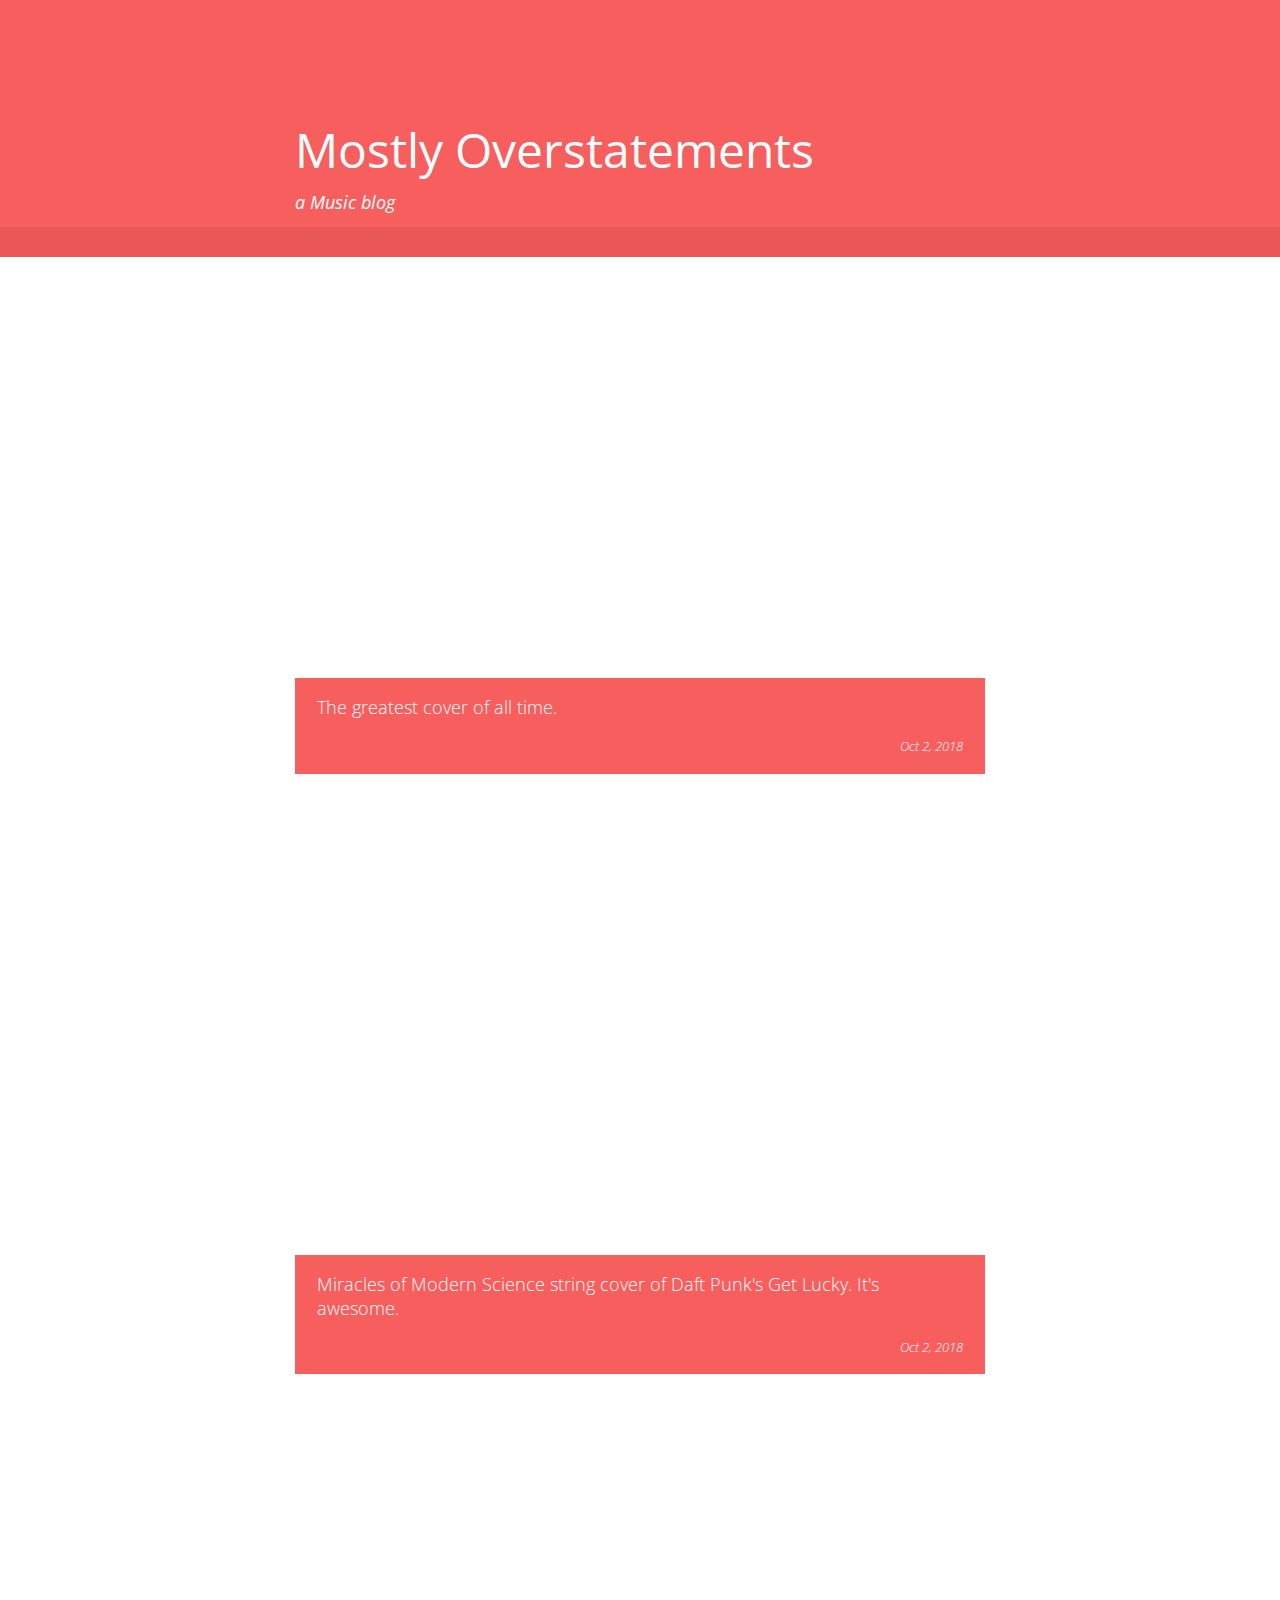
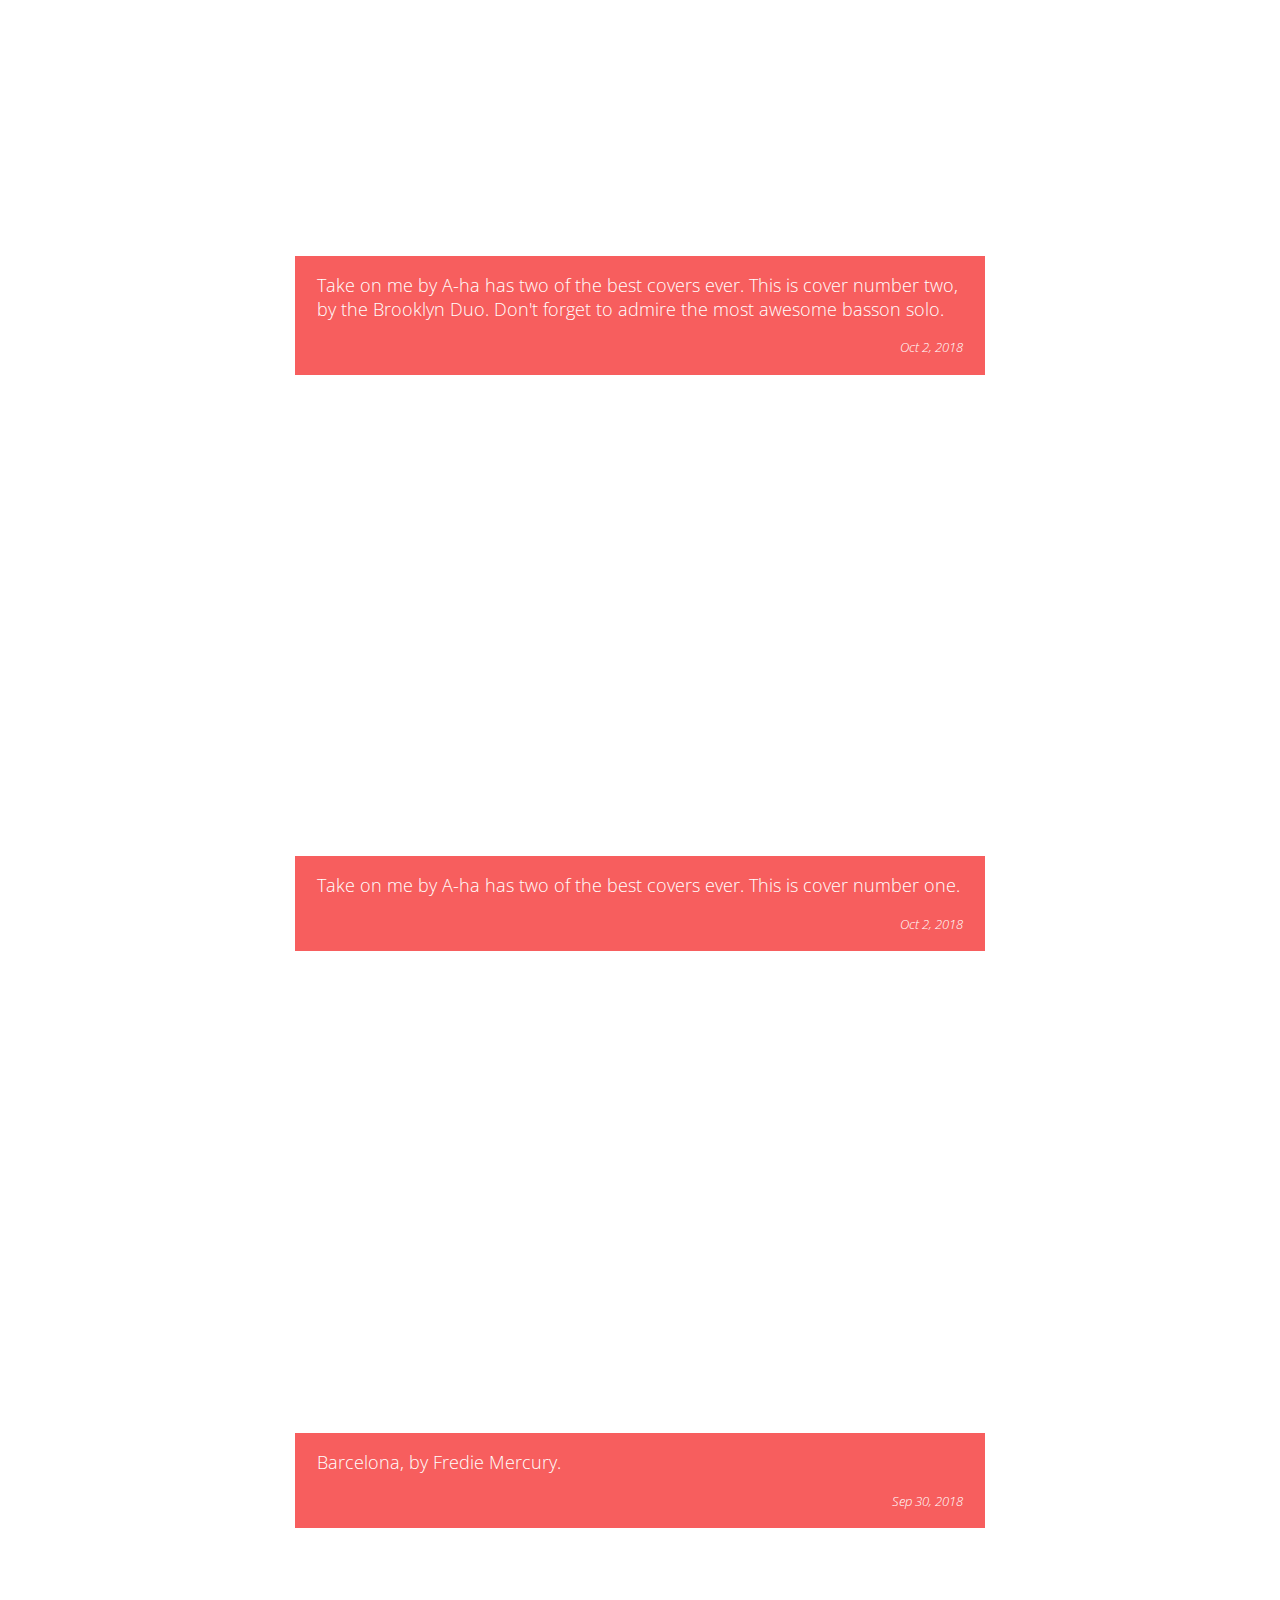
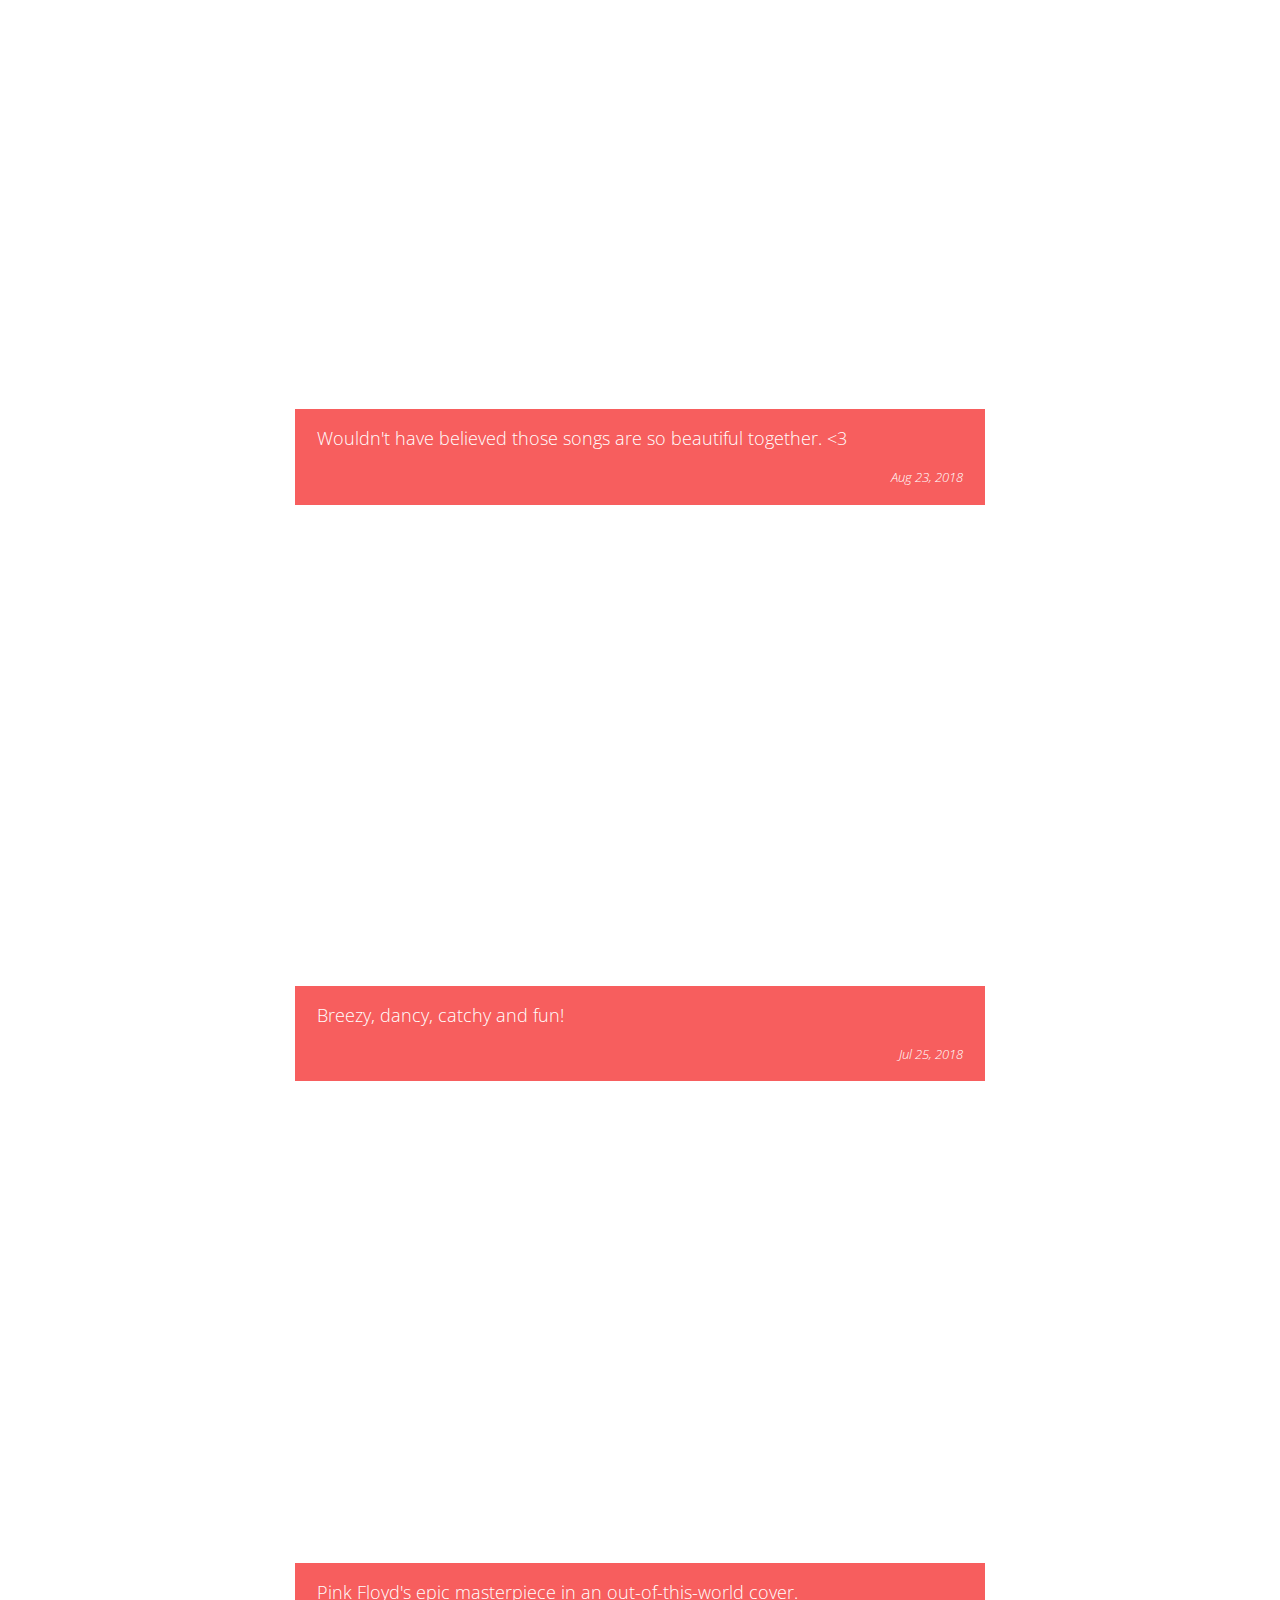
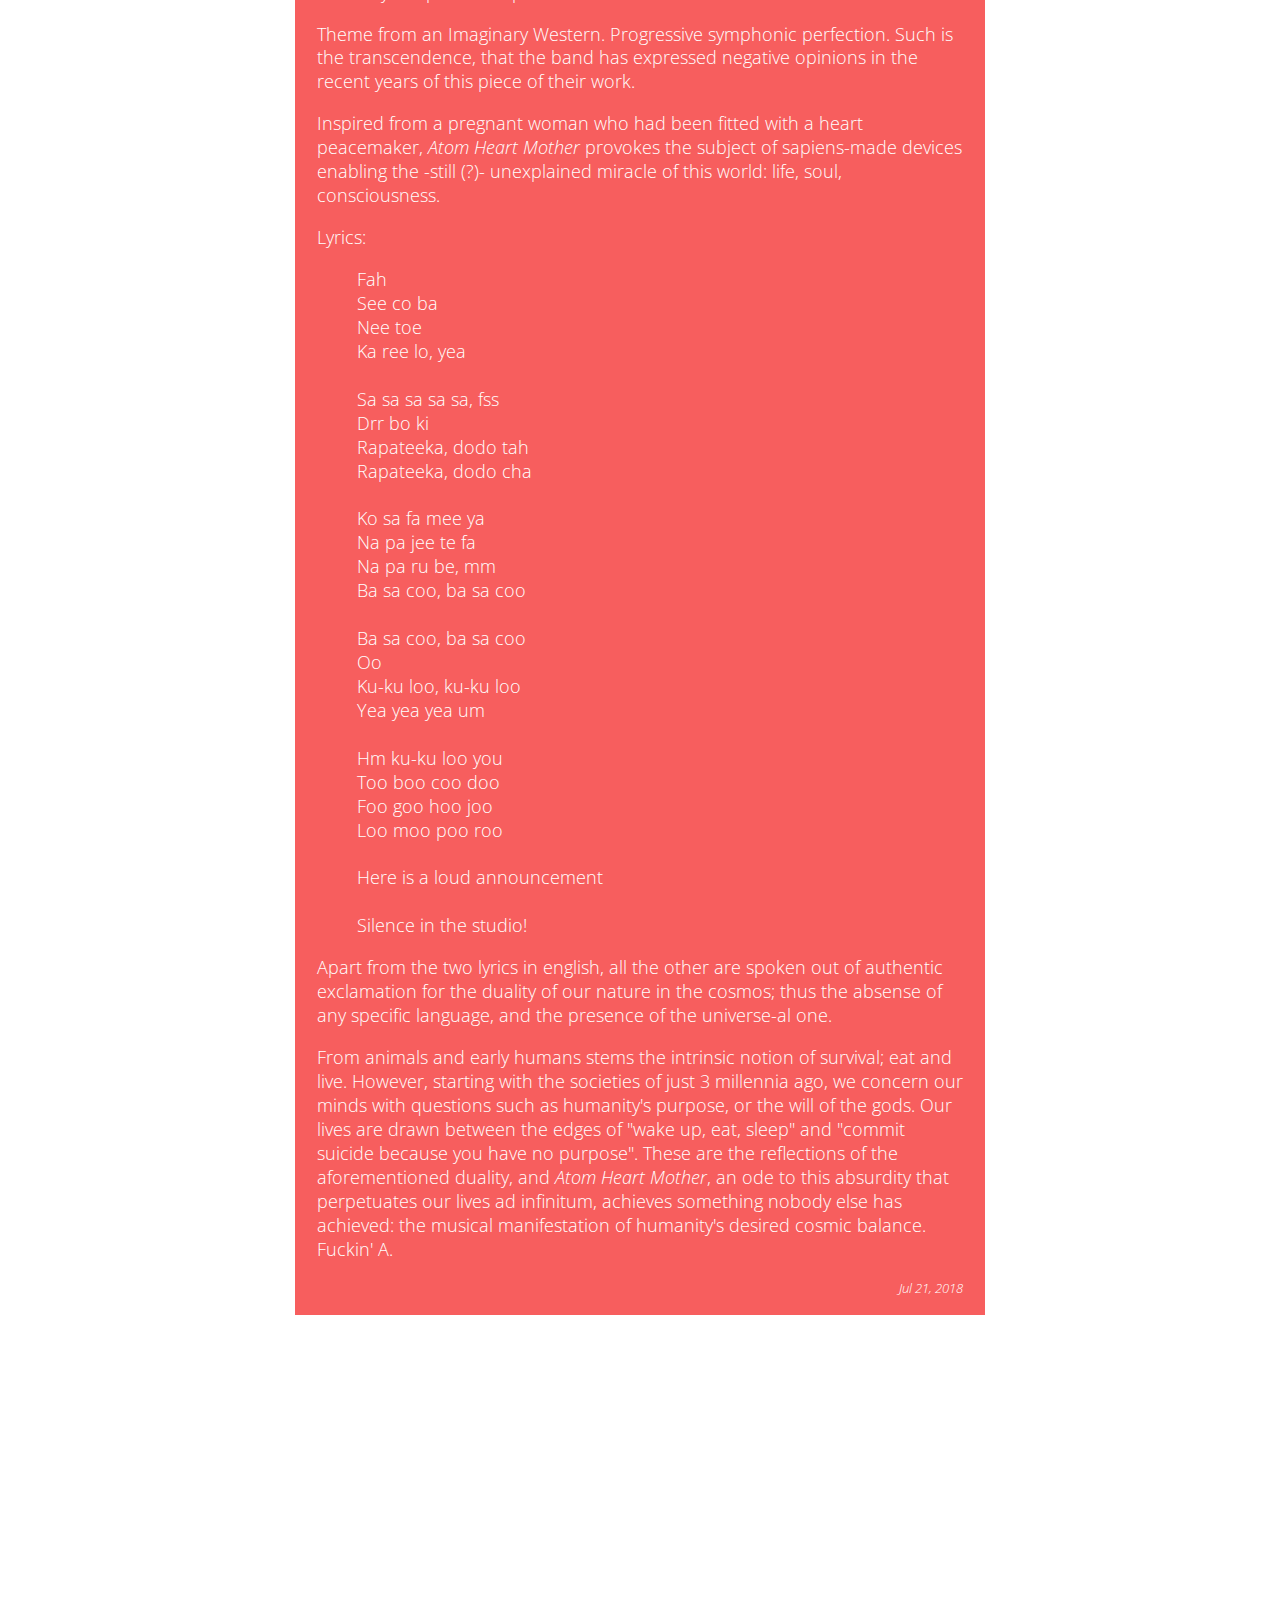
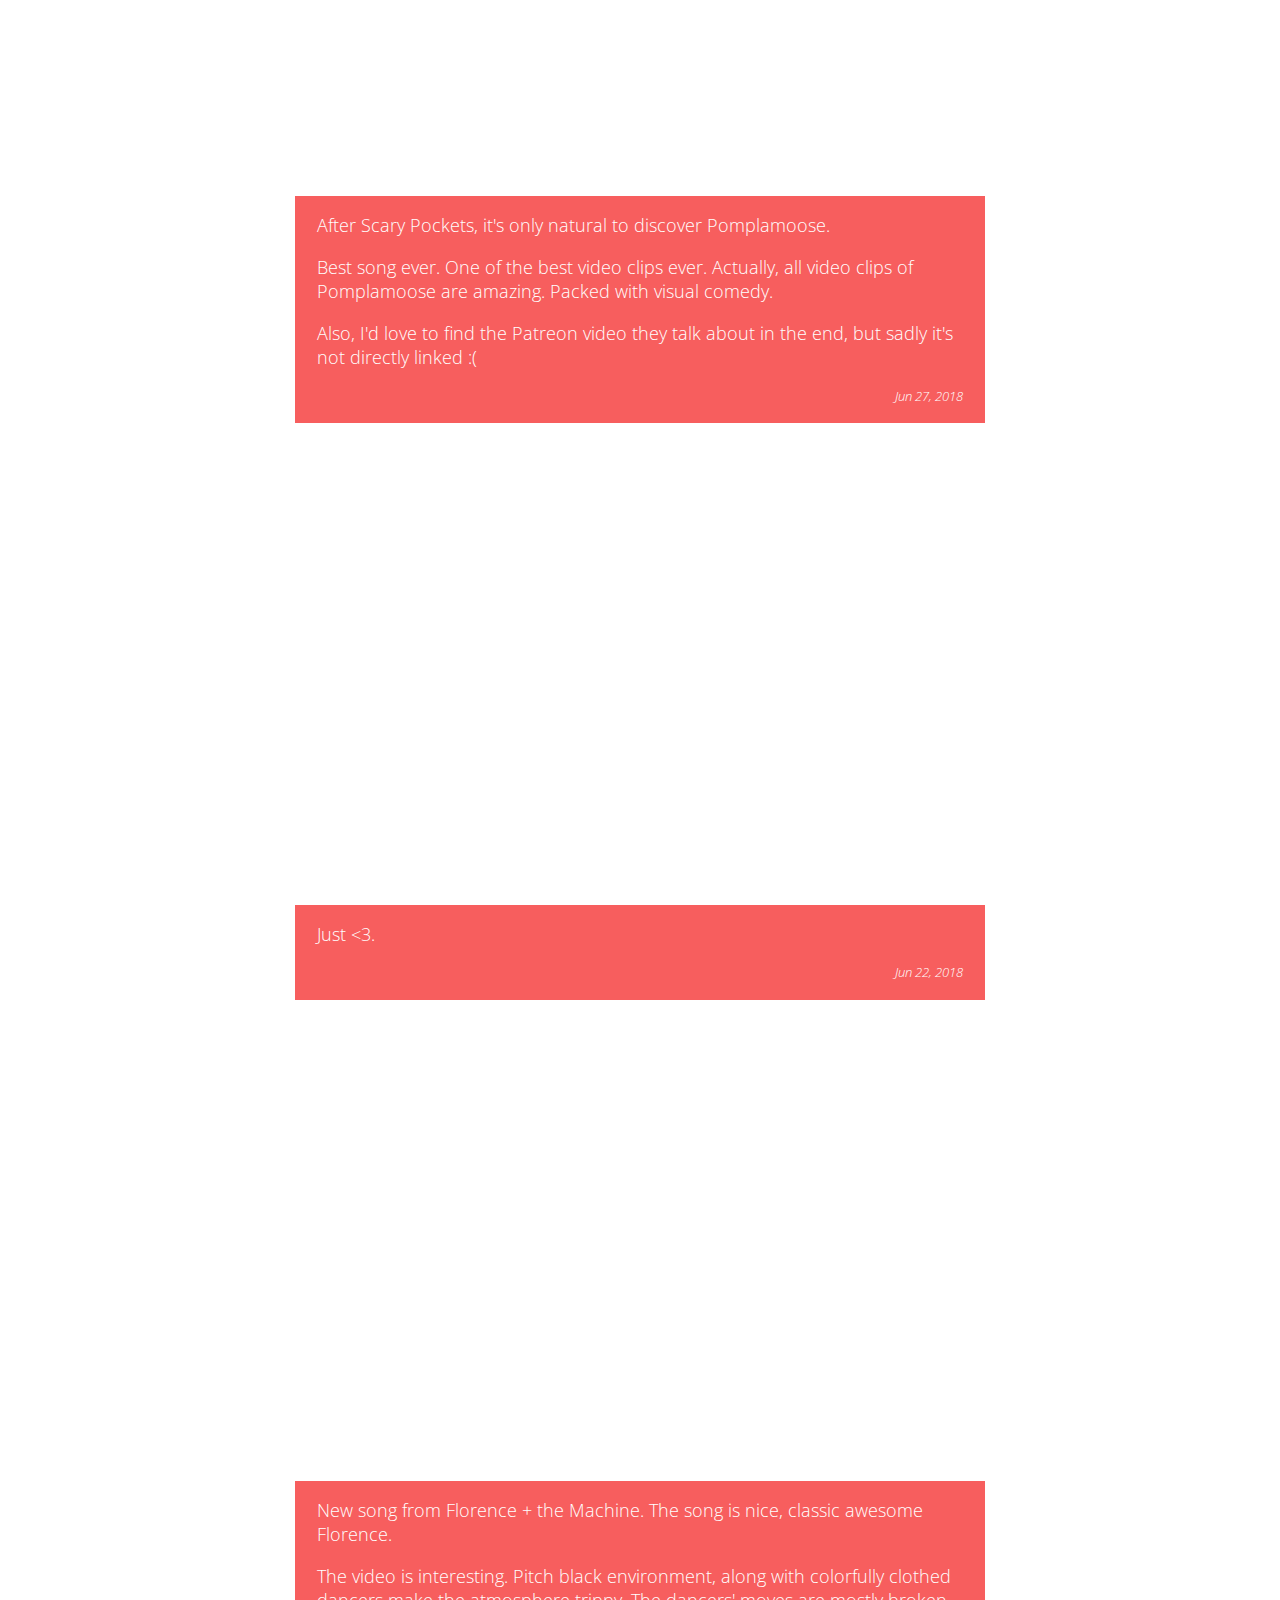
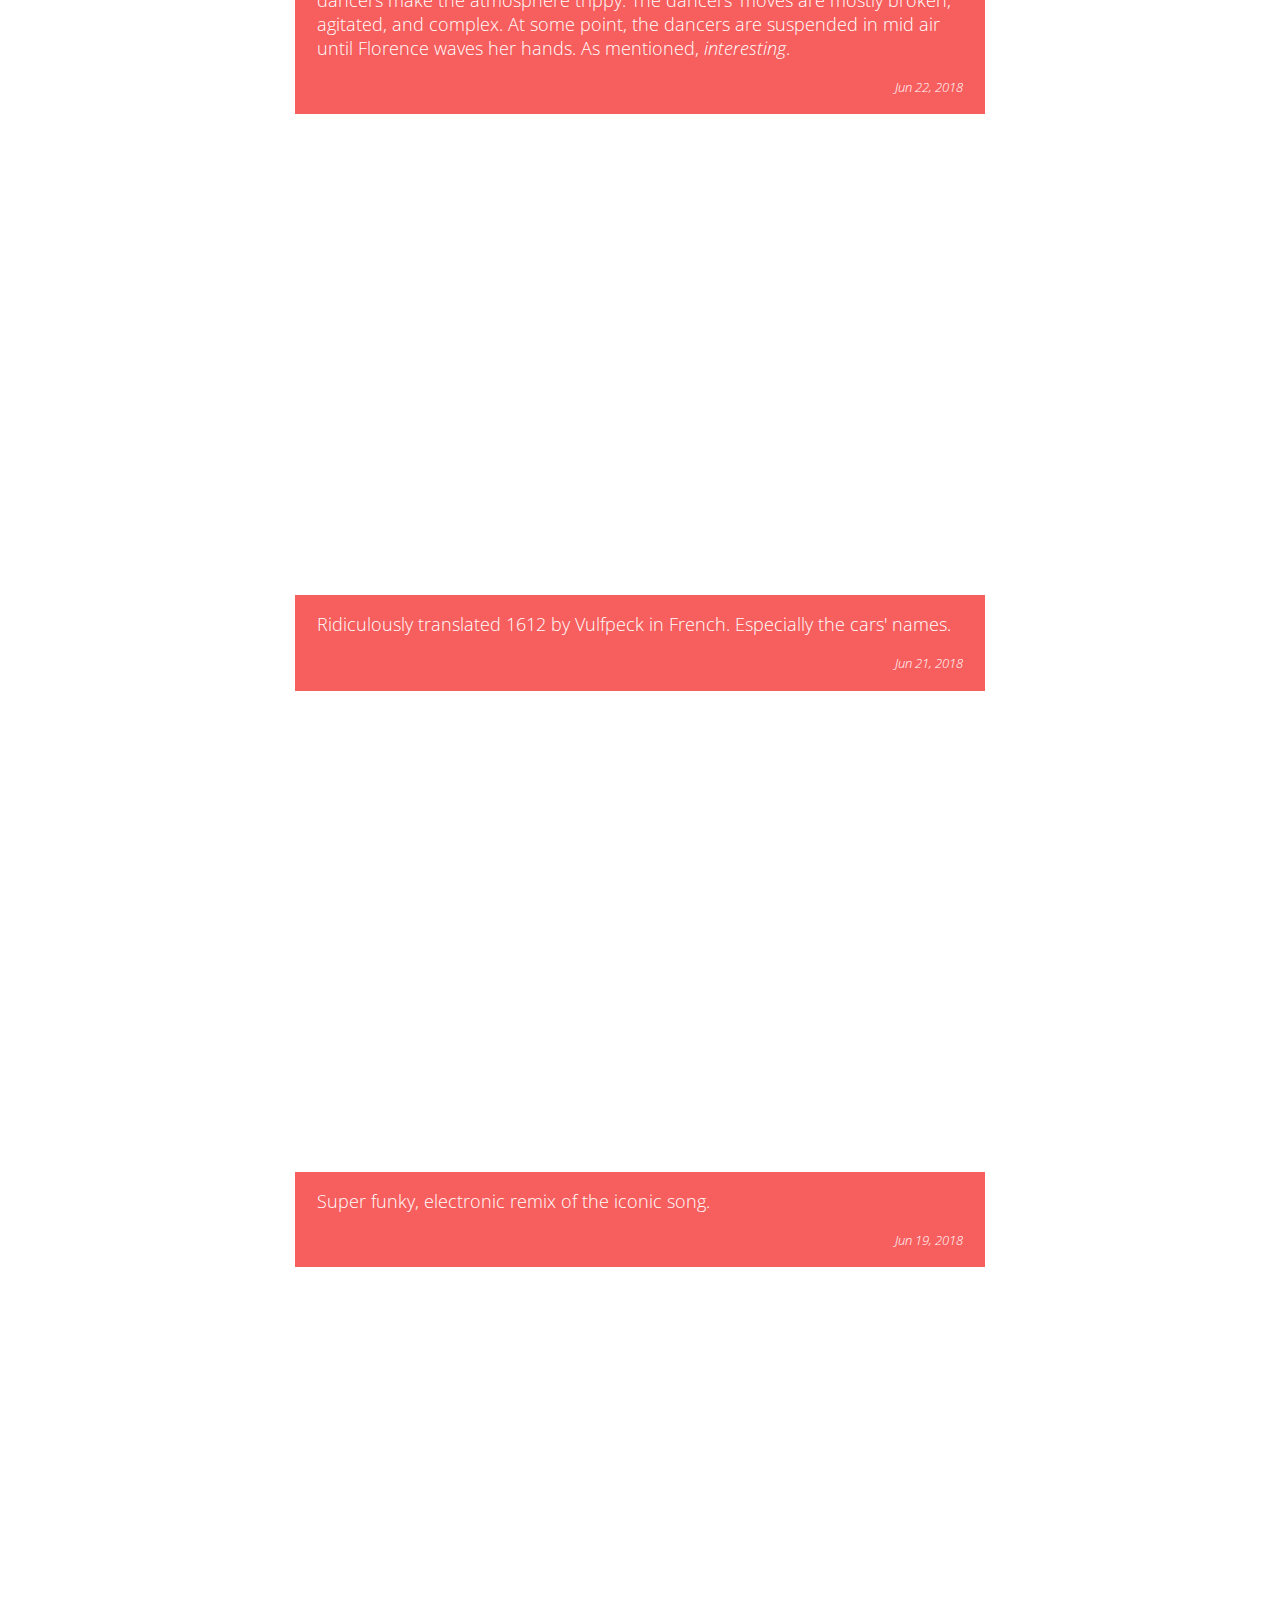
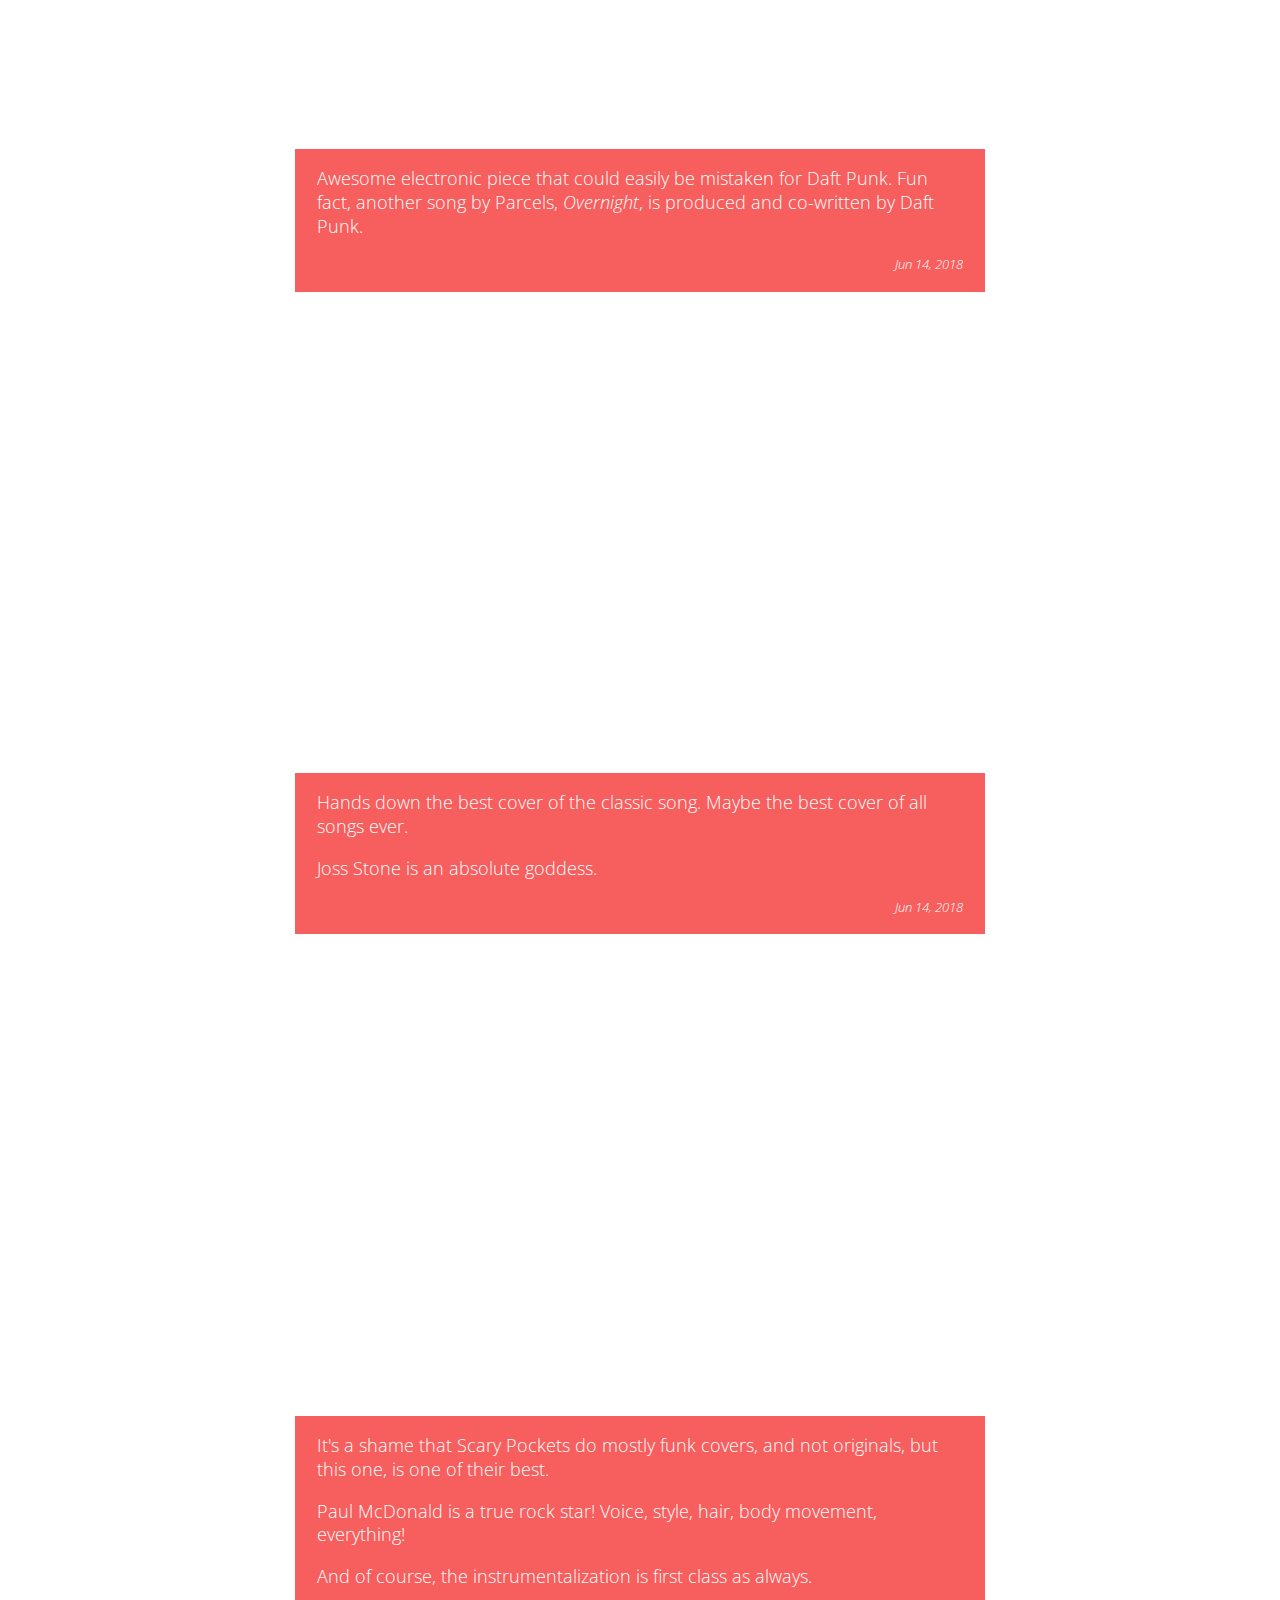
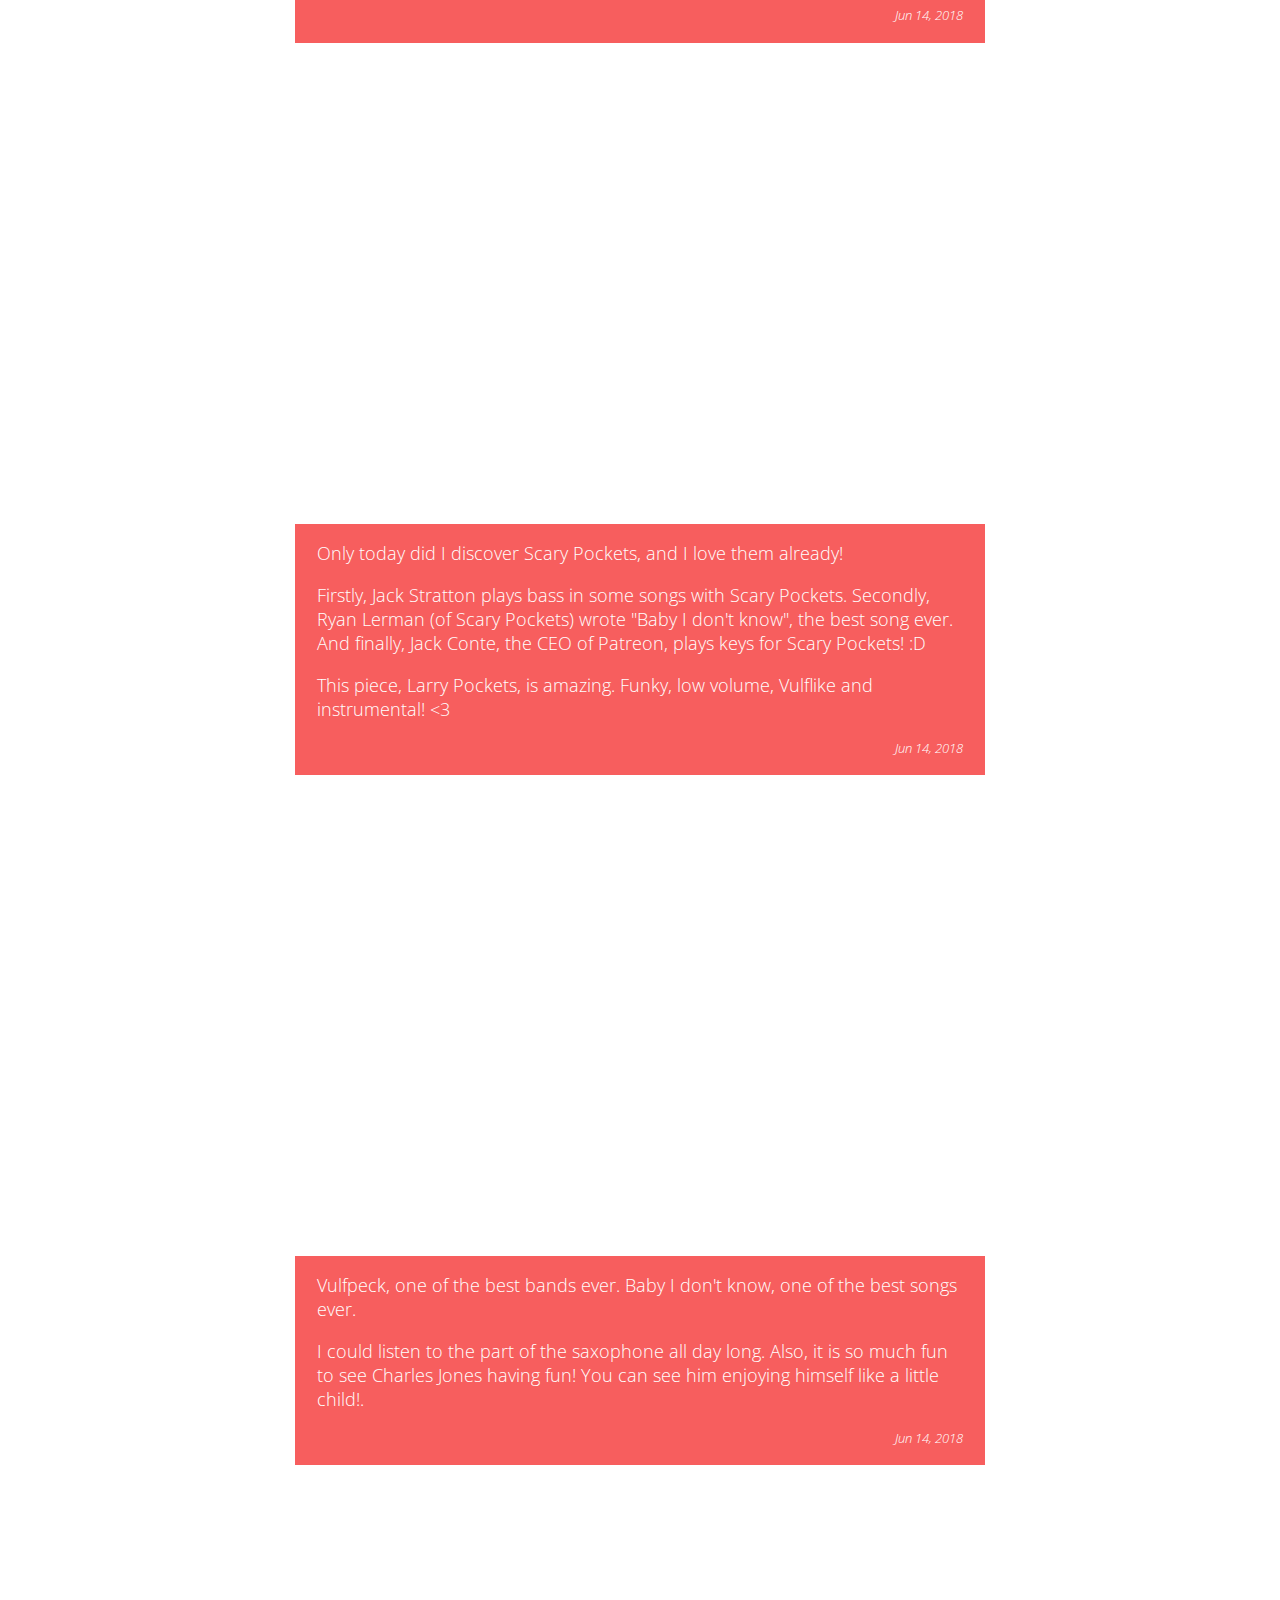
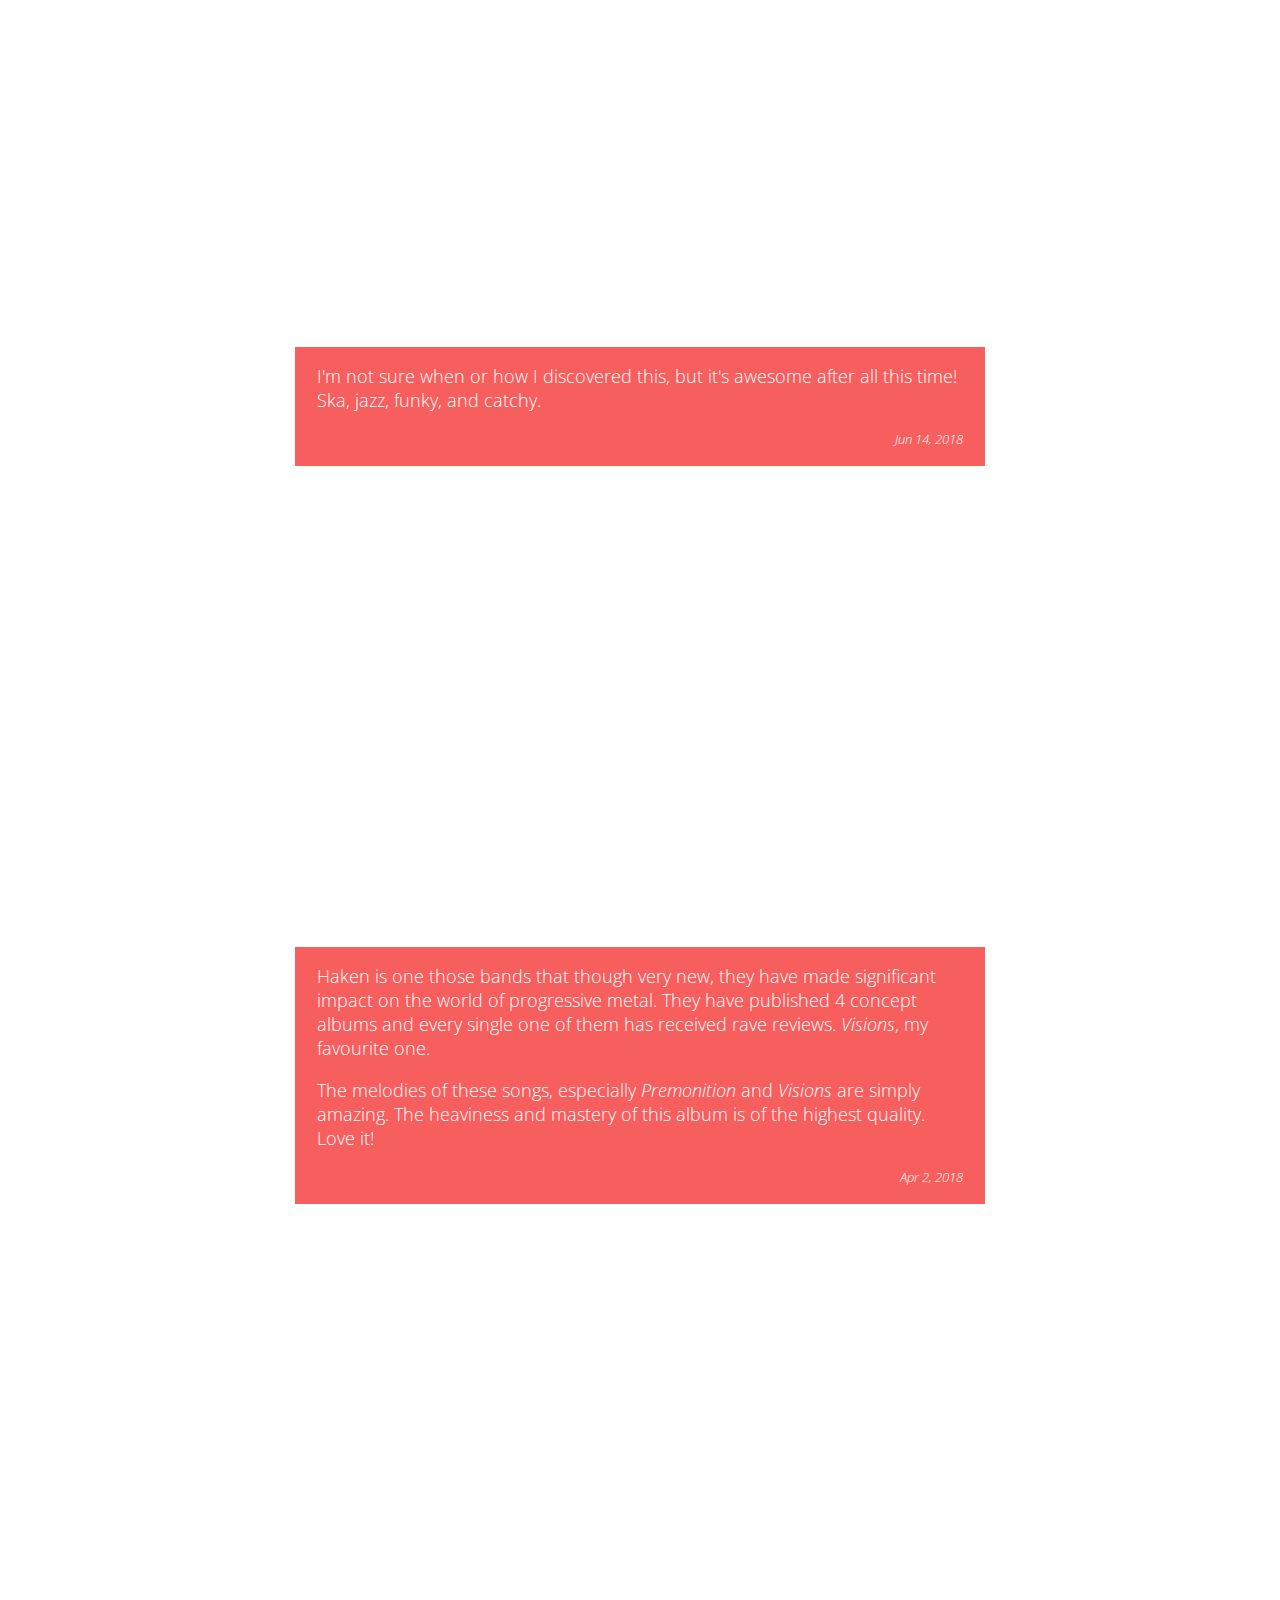
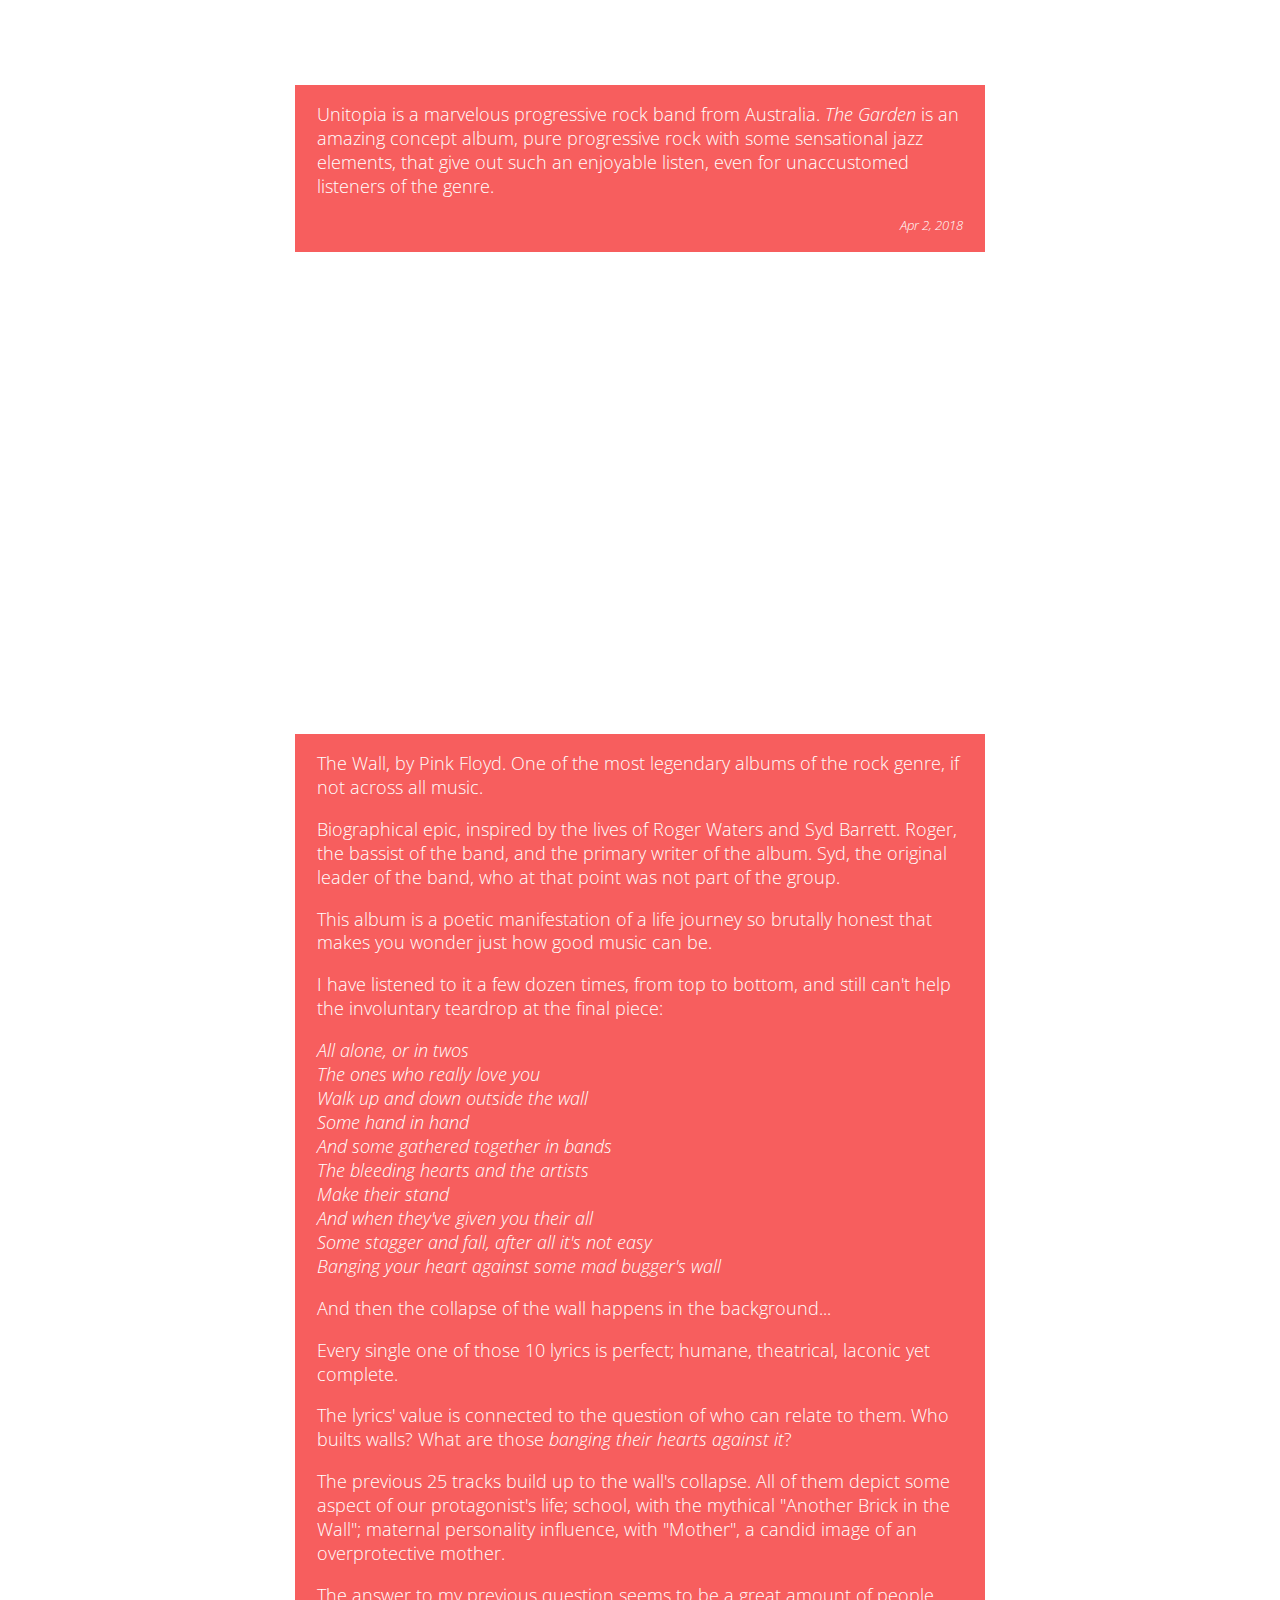
<file: index.html>
<!DOCTYPE html>
<html lang="en">
    <head>
        <meta charset="utf-8">
        <meta http-equiv="X-UA-Compatible" content="IE=edge">
        <meta name="viewport" content="width=device-width, initial-scale=1">
        <meta name="description" content="A music blog.">

        <meta property="og:title" content="Mostly Overstatements">
        <meta property="og:description" content="A music blog.">
        <meta property="og:url" content="https://mostlyoverstatements.com/">
        <meta property="og:image" content="https://mostlyoverstatements.com/social-card.png">
        <meta property="og:type" content="website">

        <title>Mostly Overstatements</title>

        <link rel="stylesheet" href="main.css">
        <link href="https://fonts.googleapis.com/css?family=Open+Sans:400,400i" rel="stylesheet">
    </head>
  <body>
    <section class="prelude">
        <h1>Mostly Overstatements</h1>
        <div class="prelude-lyric">a Music blog</div>
        <div class="prelude-separator"></div>
    </section>

    <section class="entries">
        <div class="entries-item">
            <div class="entries-item-video">
                <!-- Bohemian Rhapsody - String + Piano Cover - Brooklyn Duo ft. Dover Quartet -->
                <iframe width="690" height="380" src="https://www.youtube.com/embed/i1nGx4DX83U"
                    frameborder="0" allow="autoplay; encrypted-media" allowfullscreen></iframe>
            </div>
            <div class="entries-item-opinion">
                <p>
                    The greatest cover of all time.
                </p>
                <div class="entries-item-opinion-date">
                    Oct 2, 2018
                </div>
            </div>
        </div>
        <div class="entries-item">
            <div class="entries-item-video">
                <!-- Daft Punk - Get Lucky (Miracles of Modern Science cover) -->
                <iframe width="690" height="380" src="https://www.youtube.com/embed/YCvFdWnzkcI"
                    frameborder="0" allow="autoplay; encrypted-media" allowfullscreen></iframe>
            </div>
            <div class="entries-item-opinion">
                <p>
                    Miracles of Modern Science string cover of Daft Punk's Get Lucky.
                    It's awesome.
                </p>
                <div class="entries-item-opinion-date">
                    Oct 2, 2018
                </div>
            </div>
        </div>
        <div class="entries-item">
            <div class="entries-item-video">
                <!-- Take On Me - a-ha - Brooklyn Duo at Carnegie Hall -->
                <iframe width="690" height="380" src="https://www.youtube.com/embed/DHbLuIxw3y4"
                    frameborder="0" allow="autoplay; encrypted-media" allowfullscreen></iframe>
            </div>
            <div class="entries-item-opinion">
                <p>
                    Take on me by A-ha has two of the best covers ever. This is cover number two,
                    by the Brooklyn Duo. Don't forget to admire the most awesome basson solo.
                </p>
                <div class="entries-item-opinion-date">
                    Oct 2, 2018
                </div>
            </div>
        </div>
        <div class="entries-item">
            <div class="entries-item-video">
                <!-- A-ha's "Take On Me" gets a swinging tribute courtesy of Lake Street Dive -->
                <iframe width="690" height="380" src="https://www.youtube.com/embed/y5z7cYSbsFU"
                    frameborder="0" allow="autoplay; encrypted-media" allowfullscreen></iframe>
            </div>
            <div class="entries-item-opinion">
                <p>
                    Take on me by A-ha has two of the best covers ever. This is cover number one.
                </p>
                <div class="entries-item-opinion-date">
                    Oct 2, 2018
                </div>
            </div>
        </div>
        <div class="entries-item">
            <div class="entries-item-video">
                <!-- Barcelona - Freddie Mercury + lyrics -->
                <iframe width="690" height="380" src="https://www.youtube.com/embed/QxlBjK5FRYk"
                    frameborder="0" allow="autoplay; encrypted-media" allowfullscreen></iframe>
            </div>
            <div class="entries-item-opinion">
                <p>
                    Barcelona, by Fredie Mercury.
                </p>
                <div class="entries-item-opinion-date">
                    Sep 30, 2018
                </div>
            </div>
        </div>
        <div class="entries-item">
            <div class="entries-item-video">
                <!-- Adele + Pixies + Crush Mashup - Pomplamoose and Tessa Violet -->
                <iframe width="690" height="380" src="https://www.youtube.com/embed/28F8KFS6_TA"
                    frameborder="0" allow="autoplay; encrypted-media" allowfullscreen></iframe>
            </div>
            <div class="entries-item-opinion">
                <p>
                    Wouldn't have believed those songs are so beautiful together. <3
                </p>
                <div class="entries-item-opinion-date">
                    Aug 23, 2018
                </div>
            </div>
        </div>
        <div class="entries-item">
            <div class="entries-item-video">
                <!-- Will Young - Love Revolution -->
                <iframe width="690" height="380" src="https://www.youtube.com/embed/Jcv1vNqLVGg"
                    frameborder="0" allow="autoplay; encrypted-media" allowfullscreen></iframe>
            </div>
            <div class="entries-item-opinion">
                <p>
                    Breezy, dancy, catchy and fun!
                </p>
                <div class="entries-item-opinion-date">
                    Jul 25, 2018
                </div>
            </div>
        </div>
        <div class="entries-item">
            <div class="entries-item-video">
                <!-- 【Live】原始神母2016「Atom Heart Mother」(pinkfloyd tribute)@161027Chicken George -->
                <iframe width="690" height="380" src="https://www.youtube.com/embed/RqcNqRA07yQ"
                    frameborder="0" allow="autoplay; encrypted-media" allowfullscreen></iframe>
            </div>
            <div class="entries-item-opinion">
                <p>
                    Pink Floyd's epic masterpiece in an out-of-this-world cover.
                </p>
                <p>
                    Theme from an Imaginary Western. Progressive symphonic perfection.
                    Such is the transcendence, that the band has expressed negative opinions in the recent years of this
                    piece of their work.
                </p>
                <p>
                    Inspired from a pregnant woman who had been fitted with a heart peacemaker,
                    <em>Atom Heart Mother</em> provokes the subject of sapiens-made devices enabling the -still
                    (?)- unexplained miracle of this world: life, soul, consciousness.
                </p>
                <p>
                    Lyrics:
                </p>
                <blockquote>
                    Fah<br>
                    See co ba<br>
                    Nee toe<br>
                    Ka ree lo, yea<br>
                    <br>
                    Sa sa sa sa sa, fss<br>
                    Drr bo ki<br>
                    Rapateeka, dodo tah<br>
                    Rapateeka, dodo cha<br>
                    <br>
                    Ko sa fa mee ya<br>
                    Na pa jee te fa<br>
                    Na pa ru be, mm<br>
                    Ba sa coo, ba sa coo<br>
                    <br>
                    Ba sa coo, ba sa coo<br>
                    Oo<br>
                    Ku-ku loo, ku-ku loo<br>
                    Yea yea yea um<br>
                    <br>
                    Hm ku-ku loo you<br>
                    Too boo coo doo<br>
                    Foo goo hoo joo<br>
                    Loo moo poo roo<br>
                    <br>
                    Here is a loud announcement<br>
                    <br>
                    Silence in the studio!<br>
                </blockquote>
                <p>
                    Apart from the two lyrics in english, all the other are spoken out of authentic exclamation for the
                    duality of our nature in the cosmos; thus the absense of any specific language, and the
                    presence of the universe-al one.
                </p>
                <p>
                    From animals and early humans stems the intrinsic notion of survival; eat and live. However,
                    starting with the societies of just 3 millennia ago, we concern our minds with questions such as
                    humanity's purpose, or the will of the gods. Our lives are drawn between the edges of "wake up, eat,
                    sleep" and "commit suicide because you have no purpose". These are the reflections of the
                    aforementioned duality, and <em>Atom Heart Mother</em>, an ode to this absurdity that perpetuates our lives
                    ad infinitum, achieves something nobody else has achieved: the musical manifestation of humanity's
                    desired cosmic balance. Fuckin' A.
                </p>
                <div class="entries-item-opinion-date">
                    Jul 21, 2018
                </div>
            </div>
        </div>
        <div class="entries-item">
            <div class="entries-item-video">
                <!-- Wake Me Up Before You Go-Go - Wham! - Pomplamoose cover -->
                <iframe width="690" height="380" src="https://www.youtube.com/embed/wZNYDzNGB-Q"
                    frameborder="0" allow="autoplay; encrypted-media" allowfullscreen></iframe>
            </div>
            <div class="entries-item-opinion">
                <p>
                    After Scary Pockets, it's only natural to discover Pomplamoose.
                </p>
                <p>
                    Best song ever. One of the best video clips ever. Actually, all video clips
                    of Pomplamoose are amazing. Packed with visual comedy.
                </p>
                <p>
                    Also, I'd love to find the Patreon video they talk about in the end,
                    but sadly it's not directly linked :(
                </p>
                <div class="entries-item-opinion-date">
                    Jun 27, 2018
                </div>
            </div>
        </div>
        <div class="entries-item">
            <div class="entries-item-video">
                <!-- Jamiroquai Bee Gees Mashup - Pomplamoose -->
                <iframe width="690" height="380" src="https://www.youtube.com/embed/ooZR4LSuppk"
                    frameborder="0" allow="autoplay; encrypted-media" allowfullscreen></iframe>
            </div>
            <div class="entries-item-opinion">
                <p>
                    Just <3.
                </p>
                <div class="entries-item-opinion-date">
                    Jun 22, 2018
                </div>
            </div>
        </div>
        <div class="entries-item">
            <div class="entries-item-video">
                <!-- Florence + The Machine - Big God -->
                <iframe width="690" height="380" src="https://www.youtube.com/embed/_kIrRooQwuk"
                    frameborder="0" allow="autoplay; encrypted-media" allowfullscreen></iframe>
            </div>
            <div class="entries-item-opinion">
                <p>
                    New song from Florence + the Machine. The song is nice, classic awesome Florence.
                </p>
                <p>
                    The video is interesting. Pitch black environment, along with colorfully clothed dancers make the
                    atmosphere trippy. The dancers' moves are mostly broken, agitated, and complex. At some
                    point, the dancers are suspended in mid air until Florence waves her hands. As mentioned,
                    <em>interesting</em>.
                </p>
                <div class="entries-item-opinion-date">
                    Jun 22, 2018
                </div>
            </div>
        </div>
        <div class="entries-item">
            <div class="entries-item-video">
                <!-- VULFPECK /// 1612 (FRENCH COVER) -->
                <iframe width="690" height="380" src="https://www.youtube.com/embed/29bxmByCmac"
                    frameborder="0" allow="autoplay; encrypted-media" allowfullscreen></iframe>
            </div>
            <div class="entries-item-opinion">
                <p>
                    Ridiculously translated 1612 by Vulfpeck in French. Especially the cars' names.
                </p>
                <div class="entries-item-opinion-date">
                    Jun 21, 2018
                </div>
            </div>
        </div>
        <div class="entries-item">
            <div class="entries-item-video">
                <!-- Smells Like Teen Spirit - Nirvana - FUNK REMIX feat Peter Hollens! -->
                <iframe width="690" height="380" src="https://www.youtube.com/embed/o5_1UH2O4P4"
                    frameborder="0" allow="autoplay; encrypted-media" allowfullscreen></iframe>
            </div>
            <div class="entries-item-opinion">
                <p>
                    Super funky, electronic remix of the iconic song.
                </p>
                <div class="entries-item-opinion-date">
                    Jun 19, 2018
                </div>
            </div>
        </div>
        <div class="entries-item">
            <div class="entries-item-video">
                <!-- Parcels ~ Gamesofluck -->
                <iframe width="690" height="380" src="https://www.youtube.com/embed/O8mqObs7gv0"
                    frameborder="0" allow="autoplay; encrypted-media" allowfullscreen></iframe>
            </div>
            <div class="entries-item-opinion">
                <p>
                    Awesome electronic piece that could easily be mistaken for Daft Punk.
                    Fun fact, another song by Parcels, <em>Overnight</em>, is produced and co-written by Daft Punk.
                </p>
                <div class="entries-item-opinion-date">
                    Jun 14, 2018
                </div>
            </div>
        </div>
        <div class="entries-item">
            <div class="entries-item-video">
                <!-- Joss Stone - Son of a Preacher Man -->
                <iframe width="690" height="380" src="https://www.youtube.com/embed/TBH8o8XXnVM"
                    frameborder="0" allow="autoplay; encrypted-media" allowfullscreen></iframe>
            </div>
            <div class="entries-item-opinion">
                <p>
                    Hands down the best cover of the classic song. Maybe the best cover of all songs ever.
                </p>
                <p>
                    Joss Stone is an absolute goddess.
                </p>
                <div class="entries-item-opinion-date">
                    Jun 14, 2018
                </div>
            </div>
        </div>
        <div class="entries-item">
            <div class="entries-item-video">
                <!-- Happy - Pharrell Williams - FUNK cover feat. Paul McDonald! -->
                <iframe width="690" height="380" src="https://www.youtube.com/embed/fOAcSwA8LnU"
                    frameborder="0" allow="autoplay; encrypted-media" allowfullscreen></iframe>
            </div>
            <div class="entries-item-opinion">
                <p>
                    It's a shame that Scary Pockets do mostly funk covers, and not originals, but this one, is one of their best.
                </p>
                <p>
                    Paul McDonald is a true rock star! Voice, style, hair, body movement, everything!
                </p>
                <p>
                    And of course, the instrumentalization is first class as always.
                </p>
                <div class="entries-item-opinion-date">
                    Jun 14, 2018
                </div>
            </div>
        </div>
        <div class="entries-item">
            <div class="entries-item-video">
                <!-- Larry Pockets - Scary Pockets ORIGINAL (feat. Larry Goldings) -->
                <iframe width="690" height="380" src="https://www.youtube.com/embed/cMMT7BhDG5g"
                    frameborder="0" allow="autoplay; encrypted-media" allowfullscreen></iframe>
            </div>
            <div class="entries-item-opinion">
                <p>
                    Only today did I discover Scary Pockets, and I love them already!
                </p>
                <p>
                    Firstly, Jack Stratton plays bass in some songs with Scary Pockets. Secondly,
                    Ryan Lerman (of Scary Pockets) wrote "Baby I don't know", the best song ever.
                    And finally, Jack Conte, the CEO of Patreon, plays keys for Scary Pockets! :D
                </p>
                <p>
                    This piece, Larry Pockets, is amazing. Funky, low volume, Vulflike and instrumental! <3
                </p>
                <div class="entries-item-opinion-date">
                    Jun 14, 2018
                </div>
            </div>
        </div>
        <div class="entries-item">
            <div class="entries-item-video">
                <!-- VULFPECK /// Baby I Don't Know Oh Oh (feat. Charles Jones) -->
                <iframe width="690" height="380" src="https://www.youtube.com/embed/IQIPXJvX9gY"
                    frameborder="0" allow="autoplay; encrypted-media" allowfullscreen></iframe>
            </div>
            <div class="entries-item-opinion">
                <p>
                    Vulfpeck, one of the best bands ever. Baby I don't know, one of the best songs ever.
                </p>
                <p>
                    I could listen to the part of the saxophone all day long. Also, it is so much fun to see
                    Charles Jones having fun! You can see him enjoying himself like a little child!.
                </p>
                <div class="entries-item-opinion-date">
                    Jun 14, 2018
                </div>
            </div>
        </div>
        <div class="entries-item">
            <div class="entries-item-video">
                <!-- The Cat Empire - So Many Nights -->
                <iframe width="690" height="380" src="https://www.youtube.com/embed/GgTxrViz6Vg"
                    frameborder="0" allow="autoplay; encrypted-media" allowfullscreen></iframe>
            </div>
            <div class="entries-item-opinion">
                <p>
                    I'm not sure when or how I discovered this, but it's awesome after all this time!
                    Ska, jazz, funky, and catchy.
                </p>
                <div class="entries-item-opinion-date">
                    Jun 14, 2018
                </div>
            </div>
        </div>
        <div class="entries-item">
            <div class="entries-item-video">
                <!-- Haken- Visions (full album) -->
                <iframe width="690" height="380" src="https://www.youtube.com/embed/DO61NWKkyWQ"
                    frameborder="0" allow="autoplay; encrypted-media" allowfullscreen></iframe>
            </div>
            <div class="entries-item-opinion">
                <p>
                    Haken is one those bands that though very new, they have made significant impact on the world
                    of progressive metal. They have published 4 concept albums and every single one of them
                    has received rave reviews. <em>Visions</em>, my favourite one.
                </p>
                <p>
                    The melodies of these songs, especially <em>Premonition</em> and <em>Visions</em>
                    are simply amazing. The heaviness and mastery of this album is of the highest quality.
                    Love it!
                </p>
                <div class="entries-item-opinion-date">
                    Apr 2, 2018
                </div>
            </div>
        </div>
        <div class="entries-item">
            <div class="entries-item-video">
                <!-- Unitopia - The Garden [FULL ALBUM - progressive rock/jazz] -->
                <iframe width="690" height="380" src="https://www.youtube.com/embed/8OYOsnYm3b4"
                    frameborder="0" allow="autoplay; encrypted-media" allowfullscreen></iframe>
            </div>
            <div class="entries-item-opinion">
                <p>
                    Unitopia is a  marvelous progressive rock band from Australia.
                    <em>The Garden</em> is an amazing concept album, pure progressive rock
                    with some sensational jazz elements, that give out such an enjoyable listen,
                    even for unaccustomed listeners of the genre.
                </p>
                <div class="entries-item-opinion-date">
                    Apr 2, 2018
                </div>
            </div>
        </div>
        <div class="entries-item">
            <div class="entries-item-video">
                <!-- Pink Floyd - " The Wall " Full HD -->
                <iframe width="690" height="380" src="https://www.youtube.com/embed/NYHQB1XxbsI"
                    frameborder="0" allow="autoplay; encrypted-media" allowfullscreen></iframe>
            </div>
            <div class="entries-item-opinion">
                <p>
                    The Wall, by Pink Floyd. One of the most legendary albums of the rock genre,
                    if not across all music.
                </p>
                <p>
                    Biographical epic, inspired by the lives of Roger Waters and Syd Barrett.
                    Roger, the bassist of the band, and the primary writer of the album. Syd,
                    the original leader of the band, who at that point was not part of the group.
                </p>
                <p>
                    This album is a poetic manifestation of a life journey so brutally
                    honest that makes you wonder just how good music can be.
                </p>
                <p>
                    I have listened to it a few dozen times, from top to bottom,
                    and still can't help the involuntary teardrop at the final piece:
                </p>
                <p>
                    <em>
                        All alone, or in twos<br>
                        The ones who really love you<br>
                        Walk up and down outside the wall<br>
                        Some hand in hand<br>
                        And some gathered together in bands<br>
                        The bleeding hearts and the artists<br>
                        Make their stand<br>
                        And when they've given you their all<br>
                        Some stagger and fall, after all it's not easy<br>
                        Banging your heart against some mad bugger's wall<br>
                    </em>
                </p>
                <p>
                    And then the collapse of the wall happens in the background...
                </p>
                <p>
                    Every single one of those 10 lyrics is perfect; humane, theatrical, laconic yet complete.
                </p>
                <p>
                    The lyrics' value is connected to the question of who can relate to them.
                    Who builts walls? What are those <em>banging their hearts against it</em>?
                </p>
                <p>
                    The previous 25 tracks build up to the wall's collapse. All of them depict
                    some aspect of our protagonist's life; school, with the mythical
                    "Another Brick in the Wall"; maternal personality influence, with "Mother",
                    a candid image of an overprotective mother.
                </p>
                <p>
                    The answer to my previous question seems to be a great amount of people. And
                    especially in our era, the one at which the protection —or is it armoring?— of the
                    individual is everyone's responsibility.
                </p>
                <p>
                    I would love to make the understatement of labeling this album
                    as the greatest of the 20th century. But I can't. Because as I listen
                    to <em>Outside the wall</em> ending, I can only characterize it
                    as the greatest cultural piece I have ever experienced.
                </p>
                <div class="entries-item-opinion-date">
                    Mar 8, 2018
                </div>
            </div>
        </div>
        <div class="entries-item">
            <div class="entries-item-video">
                <!-- Florence + The Machine - How Big How Blue How Beautiful (Lyric Video) -->
                <iframe width="690" height="380" src="https://www.youtube.com/embed/bJYzMZxoZ-s"
                    frameborder="0" allow="autoplay; encrypted-media" allowfullscreen></iframe>
            </div>
            <div class="entries-item-opinion">
                <p>
                    How can you find words to describe this song? You can't; and maybe that's why it exists.
                    Florence has said that she describes both the ocean and the sky with this song. She also said
                    that the song’s title was inspired by the sky in Los Angeles.
                </p>
                <p>
                    "How big, how blue, how beau-ti-ful!".
                </p>
                <p>
                    Apart from the utterly off world voice, the symphonic melodies of this song are outstanding.
                    LOVE IT!
                </p>
                <div class="entries-item-opinion-date">
                    Feb 26, 2018
                </div>
            </div>
        </div>
        <div class="entries-item">
            <div class="entries-item-video">
                <!-- Florence & The Machine "Lover to Lover (acústico) -->
                <iframe width="690" height="380" src="https://www.youtube.com/embed/oPFzSORt0yc"
                    frameborder="0" allow="autoplay; encrypted-media" allowfullscreen></iframe>
            </div>
            <div class="entries-item-opinion">
                <p>
                    Freaking amazing. Without electric instruments Florence's voice unfolds everywhere.
                </p>
                <div class="entries-item-opinion-date">
                    Feb 24, 2018
                </div>
            </div>
        </div>
        <div class="entries-item">
            <div class="entries-item-video">
                <!-- Florence + The Machine - Dog Days Are Over (Live At Oxegen Festival, 2010) -->
                <iframe width="690" height="380" src="https://www.youtube.com/embed/wiDIObd8YaI"
                    frameborder="0" allow="autoplay; encrypted-media" allowfullscreen></iframe>
            </div>
            <div class="entries-item-opinion">
                <p>
                    I have been listening to the Florence + The Machine the last days, and they are beyond awesome.
                    Not only is Florence's voice sensational, their music sounds so original. I'm not sure why; but I feel
                    I haven't listened to anything similar. The harp, the drums of every kind, the harmonies...
                </p>
                <p>
                    Wikipedia claims it being indie rock/pop, baroque pop, chamber pop, art rock/pop, neo soul, folk.
                    It is art rock, but not like Pink Floyd or Muse, they have a classical aspect. The baroque tag
                    sounds fitting.
                </p>
                <div class="entries-item-opinion-date">
                    Feb 23, 2018
                </div>
            </div>
        </div>
        <div class="entries-item">
            <div class="entries-item-video">
                <!-- Manel "La Gent Normal" en directe -->
                <iframe width="690" height="380" src="https://www.youtube.com/embed/OppX5KZCPOQ"
                    frameborder="0" allow="autoplay; encrypted-media" allowfullscreen></iframe>
            </div>
            <div class="entries-item-opinion">
                <p>
                    Pulp's Common People in Calatan to relax. They shot it at a market. Like common people do.
                </p>
                <div class="entries-item-opinion-date">
                    Jan 12, 2018
                </div>
            </div>
        </div>

    </section>

    <footer>
        <p>
            All words on this website are on the
            <a href="https://creativecommons.org/publicdomain/zero/1.0/">public domain</a>.
        </p>
    </footer>

    <script>
        (function () {
            if (window.screen.width < 690) {
                var elems = document.getElementsByTagName('iframe');
                var i = 0;
                for (i = 0; i < elems.length; i += 1) {
                    elems[i].width = 300;
                    elems[i].height = 165;
                }
            }
        })()
    </script>
  </body>
</html>
</file>
<file: main.css>
/* normalize.css v7.0.0 | MIT License | github.com/necolas/normalize.css */
html {
  line-height: 1.15;
  -ms-text-size-adjust: 100%;
  -webkit-text-size-adjust: 100%;
}

body {
  margin: 0;
}

article,
aside,
footer,
header,
nav,
section {
  display: block;
}

h1 {
  font-size: 2em;
  margin: 0.67em 0;
}

figcaption,
figure,
main {
  display: block;
}

figure {
  margin: 1em 40px;
}

hr {
  box-sizing: content-box;
  height: 0;
  overflow: visible;
}

pre {
  font-family: monospace, monospace;
  font-size: 1em;
}

a {
  background-color: transparent;
  -webkit-text-decoration-skip: objects;
}

abbr[title] {
  border-bottom: none;
  text-decoration: underline;
  text-decoration: underline dotted;
}

b,
strong {
  font-weight: inherit;
}

b,
strong {
  font-weight: bolder;
}

code,
kbd,
samp {
  font-family: monospace, monospace;
  font-size: 1em;
}

dfn {
  font-style: italic;
}

mark {
  background-color: #ff0;
  color: #000;
}

small {
  font-size: 80%;
}

sub,
sup {
  font-size: 75%;
  line-height: 0;
  position: relative;
  vertical-align: baseline;
}

sub {
  bottom: -0.25em;
}

sup {
  top: -0.5em;
}

audio,
video {
  display: inline-block;
}

audio:not([controls]) {
  display: none;
  height: 0;
}

img {
  border-style: none;
}

svg:not(:root) {
  overflow: hidden;
}

button,
input,
optgroup,
select,
textarea {
  font-family: sans-serif;
  font-size: 100%;
  line-height: 1.15;
  margin: 0;
}

button,
input {
  overflow: visible;
}

button,
select {
  text-transform: none;
}

button,
html [type="button"],
[type="reset"],
[type="submit"] {
  -webkit-appearance: button;
}

button::-moz-focus-inner,
[type="button"]::-moz-focus-inner,
[type="reset"]::-moz-focus-inner,
[type="submit"]::-moz-focus-inner {
  border-style: none;
  padding: 0;
}

button:-moz-focusring,
[type="button"]:-moz-focusring,
[type="reset"]:-moz-focusring,
[type="submit"]:-moz-focusring {
  outline: 1px dotted ButtonText;
}

fieldset {
  padding: 0.35em 0.75em 0.625em;
}

legend {
  box-sizing: border-box;
  color: inherit;
  display: table;
  max-width: 100%;
  padding: 0;
  white-space: normal;
}

progress {
  display: inline-block;
  vertical-align: baseline;
}

textarea {
  overflow: auto;
}

[type="checkbox"],
[type="radio"] {
  box-sizing: border-box;
  padding: 0;
}

[type="number"]::-webkit-inner-spin-button,
[type="number"]::-webkit-outer-spin-button {
  height: auto;
}

[type="search"] {
  -webkit-appearance: textfield;
  outline-offset: -2px;
}

[type="search"]::-webkit-search-cancel-button,
[type="search"]::-webkit-search-decoration {
  -webkit-appearance: none;
}

::-webkit-file-upload-button {
  -webkit-appearance: button;
  font: inherit;
}

details,
menu {
  display: block;
}

summary {
  display: list-item;
}

canvas {
  display: inline-block;
}

template {
  display: none;
}

[hidden] {
  display: none;
}

/* main */
html,
body {
  font-family: "Open Sans", -apple-system, BlinkMacSystemFont, "Segoe UI", "Roboto", "Helvetica Neue", sans-serif;
  font-size: 16px;
}

.prelude {
  background: #f75e5e;
  padding-top: 90px;
  margin-bottom: 20px;
}

.prelude > h1 {
  max-width: 690px;
  margin-left: auto;
  margin-right: auto;
  margin-bottom: 15px;
  padding-left: 10px;
  padding-right: 10px;
  color: #fff;
  font-size: 48px;
  font-weight: 400;
}

.prelude-lyric {
  max-width: 690px;
  margin-left: auto;
  margin-right: auto;
  margin-bottom: 14px;
  padding-left: 10px;
  padding-right: 10px;
  font-size: 18px;
  font-style: italic;
  color: #fff;
}

.prelude-separator {
  background: #eb5757;
  height: 30px;
}

.entries-item {
  text-align: center;
}

.entries-item-opinion {
  max-width: 690px;
  background: #f75e5e;
  color: #fff;
  text-align: left;
  font-size: 18px;
  font-weight: 300;
  line-height: 1.33;
  box-sizing: border-box;
  padding-top: 18px;
  padding-bottom: 18px;
  padding-left: 22px;
  padding-right: 22px;
  margin-top: 18px;
  margin-bottom: 80px;
  margin-left: auto;
  margin-right: auto;
}

.entries-item-opinion > p {
  margin-top: 0;
  margin-bottom: 18px;
}

.entries-item-opinion-date {
  font-size: 13px;
  color: #fff;
  text-align: right;
  font-style: italic;
}

footer {
  background: #3c2f2f;
  padding-top: 10px;
  padding-bottom: 10px;
}

footer > p {
  max-width: 690px;
  margin-left: auto;
  margin-right: auto;
  padding-top: 0;
  padding-bottom: 0;
  padding-left: 10px;
  padding-right: 10px;
  color: #aaa;
  font-size: 14px;
}

footer a {
  color: #aaa;
}
</file>
